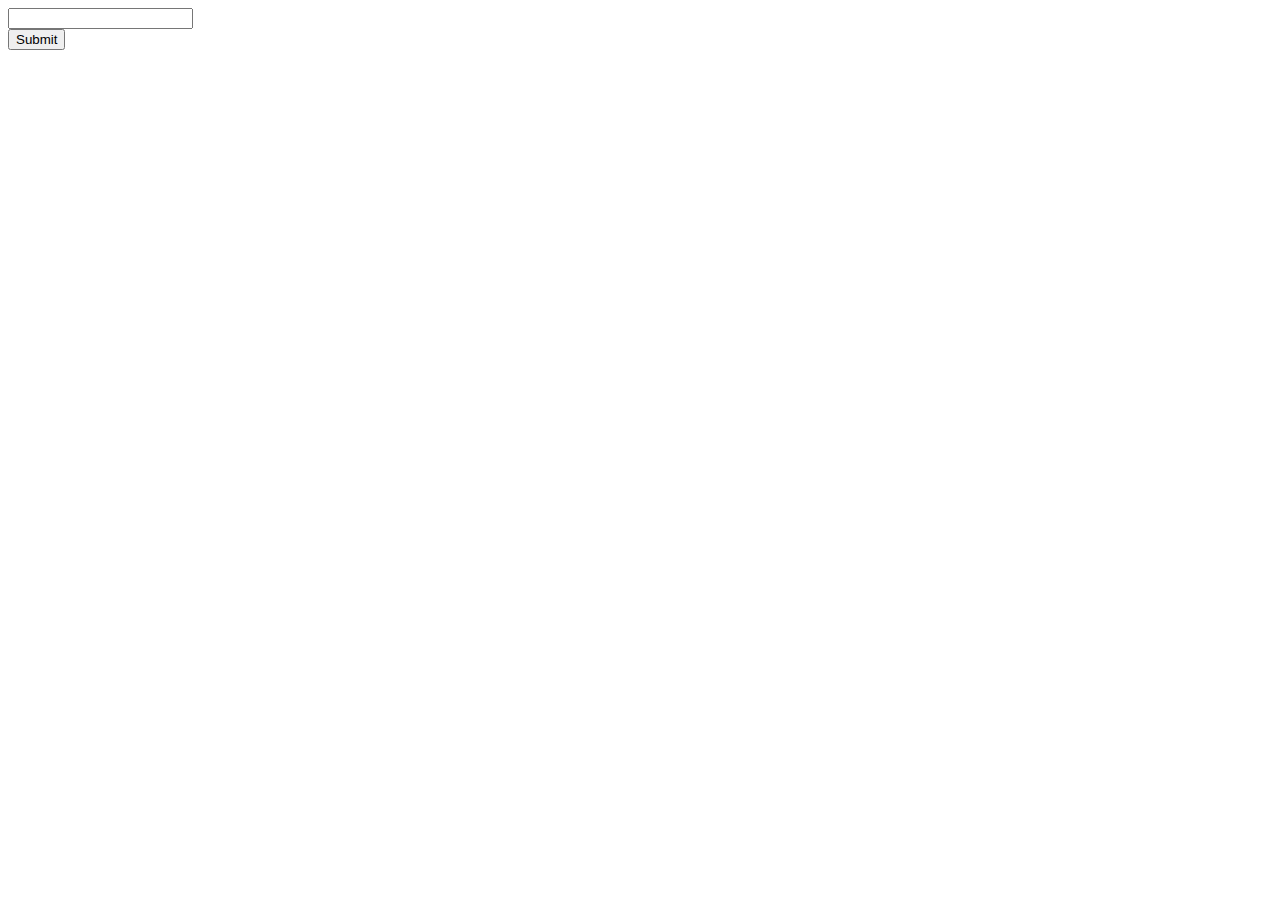
<file: src/main/resources/templates/index.html>
<!DOCTYPE HTML>
<html lang="en" xmlns:th="http://www.thymeleaf.org">
<head>
    <meta charset="UTF-8"/>
    <title>Url shortener</title>

    <link href="https://cdn.jsdelivr.net/npm/bootstrap@5.2.1/dist/css/bootstrap.min.css" rel="stylesheet"
          integrity="sha384-iYQeCzEYFbKjA/T2uDLTpkwGzCiq6soy8tYaI1GyVh/UjpbCx/TYkiZhlZB6+fzT" crossorigin="anonymous">
    <script src="https://cdn.jsdelivr.net/npm/bootstrap@5.2.1/dist/js/bootstrap.bundle.min.js"
            integrity="sha384-u1OknCvxWvY5kfmNBILK2hRnQC3Pr17a+RTT6rIHI7NnikvbZlHgTPOOmMi466C8"
            crossorigin="anonymous"></script>
    <link rel="stylesheet" type="text/css" th:href="@{/css/style.css}">
</head>

<body>
<div class="container">
    <div th:replace="fragments/header :: header"></div>

    <form class="row short-form" th:object="${urlForm}" method="post">
        <div class="col-auto">
            <input type="url" class="form-control" th:classappend="${error != null ? 'is-invalid' : ''}"
                   th:field="*{url}">
            <div class="invalid-feedback">
                <span th:text="${error}"></span>
            </div>
        </div>
        <div class="col-auto">
            <button type="submit" class="btn btn-primary">Submit</button>
        </div>
    </form>

    <div class="result">
        <p th:text="${shortUrl}"></p>
    </div>
</div>
</body>

</html>
</file>
